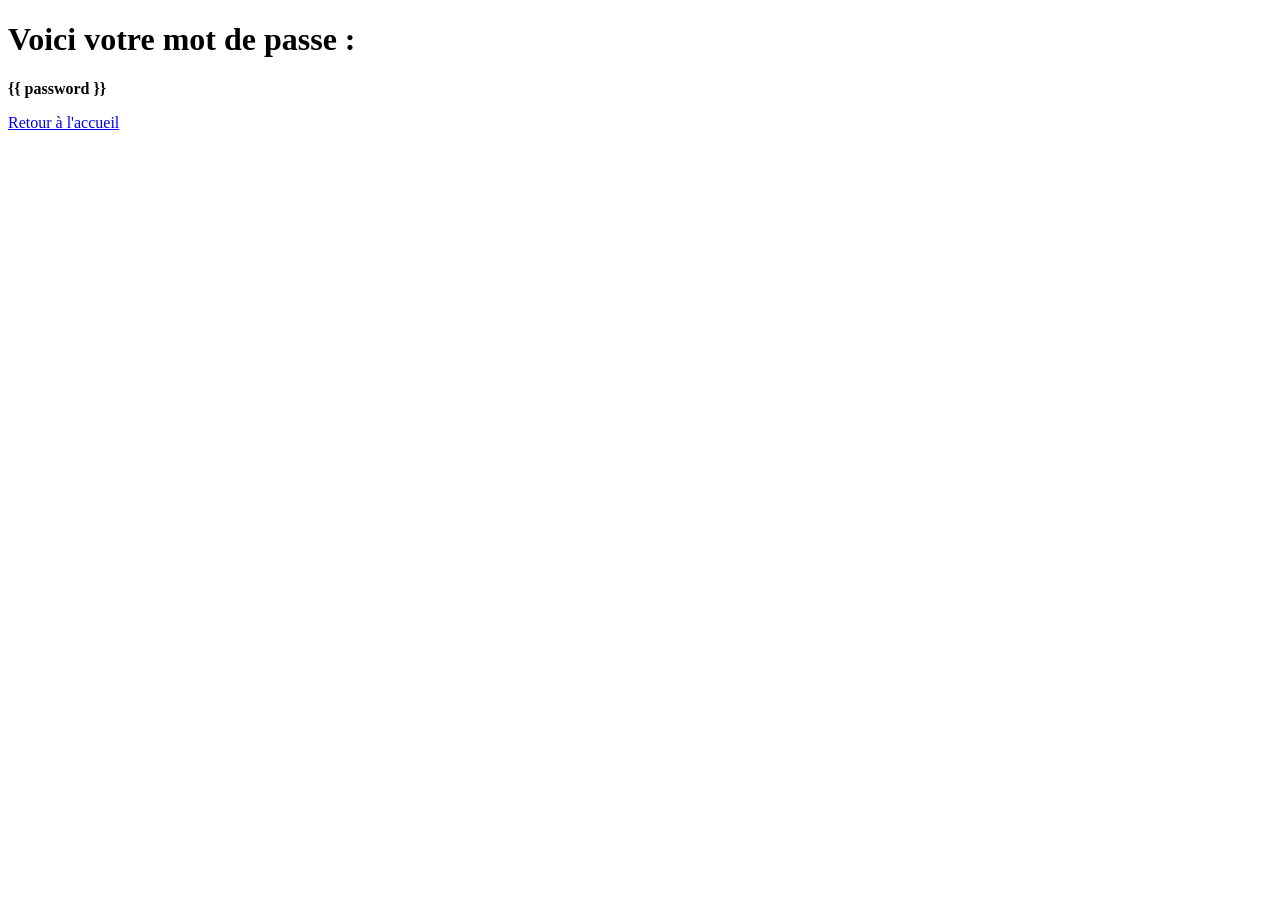
<file: generator/templates/result.html>
<!DOCTYPE html>
<html lang="fr">
  <head>
    <meta charset="UTF-8" />
    <meta name="viewport" content="width=device-width, initial-scale=1.0" />
    <title>Mot de passe généré</title>
  </head>
  <body>
    <h1>Voici votre mot de passe :</h1>
    <p><strong>{{ password }}</strong></p>
    <a href="/">Retour à l'accueil</a>
  </body>
</html>
</file>
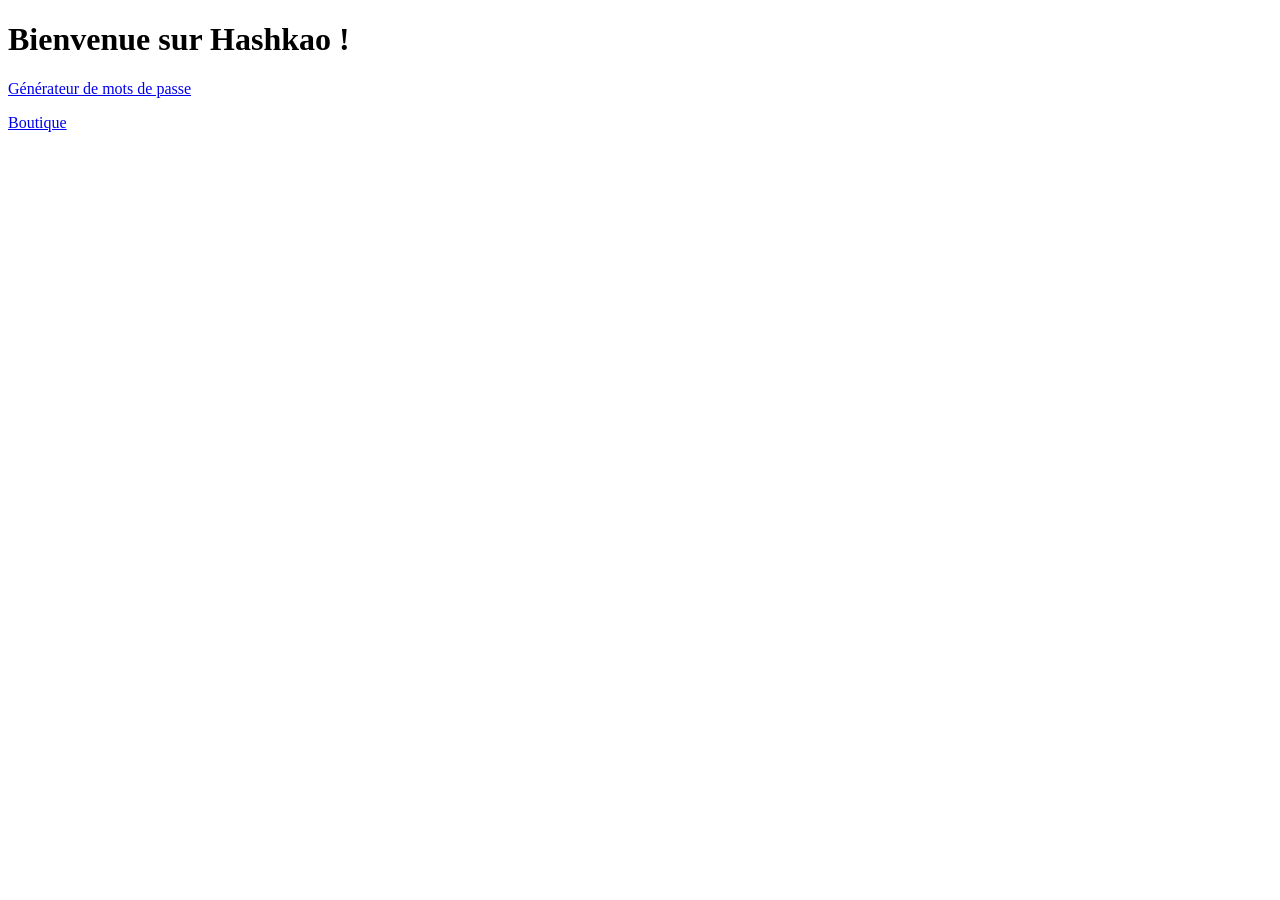
<file: home/templates/acceuil.html>
<!DOCTYPE html>
<html>
  <head>
    <title>Accueil Hashkao</title>
  </head>
  <body>
    <h1>Bienvenue sur Hashkao !</h1>
    <p><a href="/generate">Générateur de mots de passe</a></p>
    <p><a href="/boutique">Boutique</a></p>
  </body>
</html>
</file>
